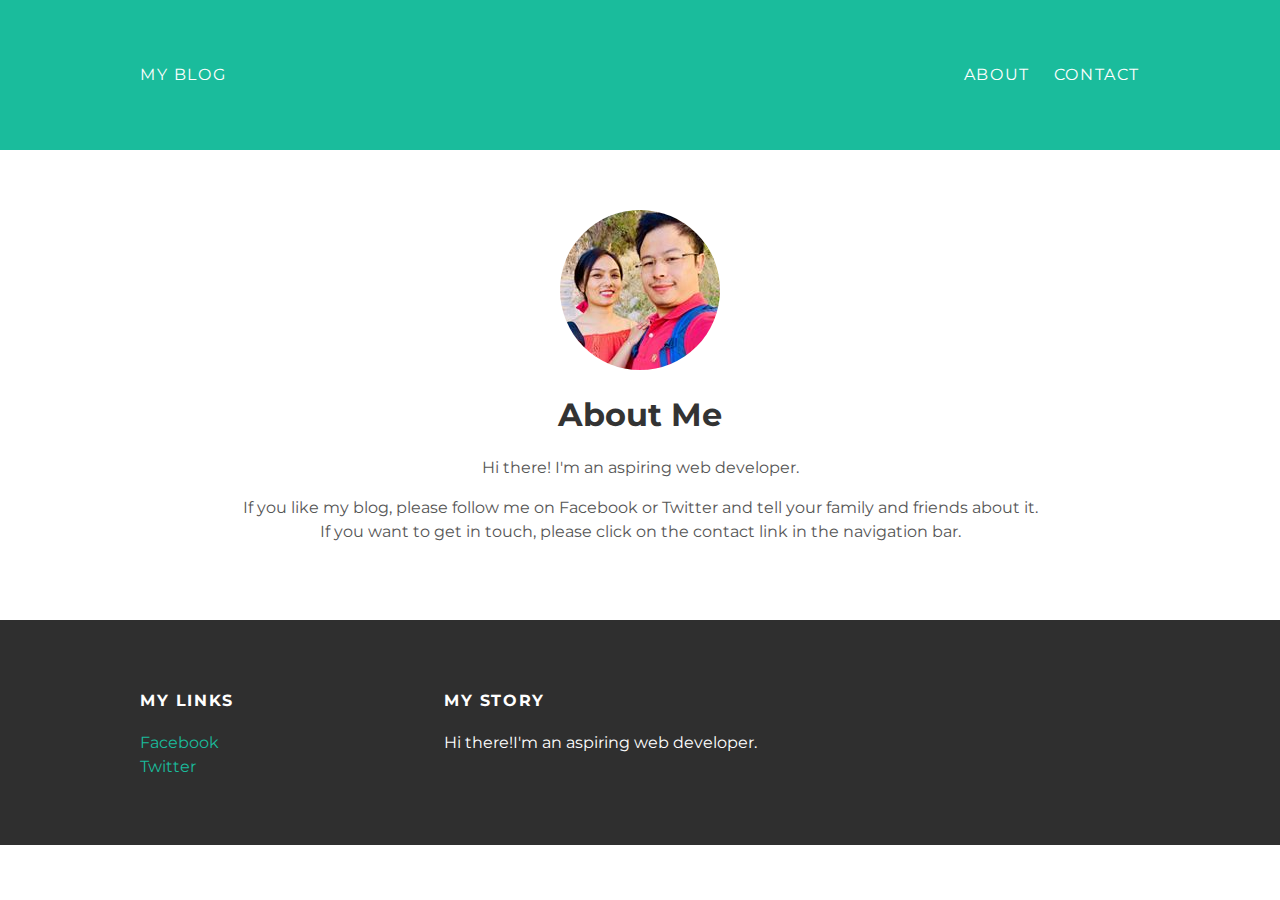
<file: about.html>
<!DOCTYPE html>
<html>
  <head>
    <title>My Blog</title>
    <link rel = "stylesheet" type = "text/css" href = "style.css">
  </head>
  <body>
    <div id ="header">
      <div class = "container">
        <a href = "index.html">My Blog</a>
        <ul id = "header-nav" class = "navbar links">
          <li><a href = "about.html">About</a></li>
          <li><a href = "contact.html">Contact</a></li>
          </ul>
      </div>

    </div>
  <div id = "content">
      <div class = "container">
        <div class = "about">
          <div class = "about-author">
            <img src = "me.jpg">
          </div>

          <h1 class = "about-title">About Me</h1>

          <div class = "about-content">
           <p>Hi there! I'm an aspiring web developer.</p>

           <p>
             If you like my blog, please follow me on Facebook
             or Twitter and tell your family and friends about
             it. If you want to get in touch, please click on
             the contact link in the navigation bar.
          </p>

          </div> <!-- about-content -->
        </div> <!-- about -->
      </div> <!-- container -->
    </div> <!-- content -->

    <div id = "footer">
      <div class = "container">
       <div class="column">
        <h4>My Links</h4>
        <p>
          <a href = "https://facebook.com">Facebook</a>
          <br>
          <a href = "https://twitter.com">Twitter</a>
       </div>
       <div class="column">
        <h4>My Story</h4>
        <p>Hi there!I'm an aspiring web developer.</p>
       </div>
      </div>
    </div>
  </body>
</html>
</file>
<file: style.css>
@import url(http://fonts.googleapis.com/css?family=Montserrat:400,700);

body{
  color: #555;
  margin: 0;
  font-family: 'Montserrat',sans-serif;
}

#header{
  background-color: #1abc9c;
  height: 150px;
  line-height: 150px;
}

#header a {
  color: white;
  text-decoration: none;
  text-transform: uppercase;
  letter-spacing: 0.1em;
}

#header a:hover{
  color: #222;
}

#header-title{
  display: block;
  float: left;
  font-size: 20px;
  font-weight: bold;
}

#header-nav{
  display: block;
  float: right;
  margin-top:0;
}

#header-nav li{
  display: inline;
  padding-left: 20px;
}

.container{
  max-width: 1000px;
  margin: 0 auto;
}

#footer{
  background-color: #2f2f2f;
  padding: 50px 0;
}

.column{
  min-width: 300px;
  display: inline-block;
  vertical-align: top;
}

#footer h4{
  color: white;
   text-transform: uppercase;
   letter-spacing: 0.1em;
}

#footer p{
  color: white;
}

a{
  color: #1abc9c;
  text-decoration: none;
}
a:hover{
  color:#F6A623;
}

.post, .about{
  max-width: 800px;
  margin: 0 auto;
  padding: 60px 0;
}

.post-author img{
  width: 50px;
  height: 50px;
  vertical-align: middle;

}
.post-author span{
  margin-left: 16px;
}

.post-date{
  color: #D2D2D2;
  font-size: 14px;
  font-weight: bold;
  text-transform: uppercase;
  letter-spacing: 0.1em;
}
h1,h2,h3,h4{
  color: #333;
}

p{
  line-height: 1.5;
}
.post-author img,
.about-author img{
  border-radius: 50%;
}
.post:nth-child(even){
  background-color: grey;
}
.about{
  text-align: center;
}
</file>
